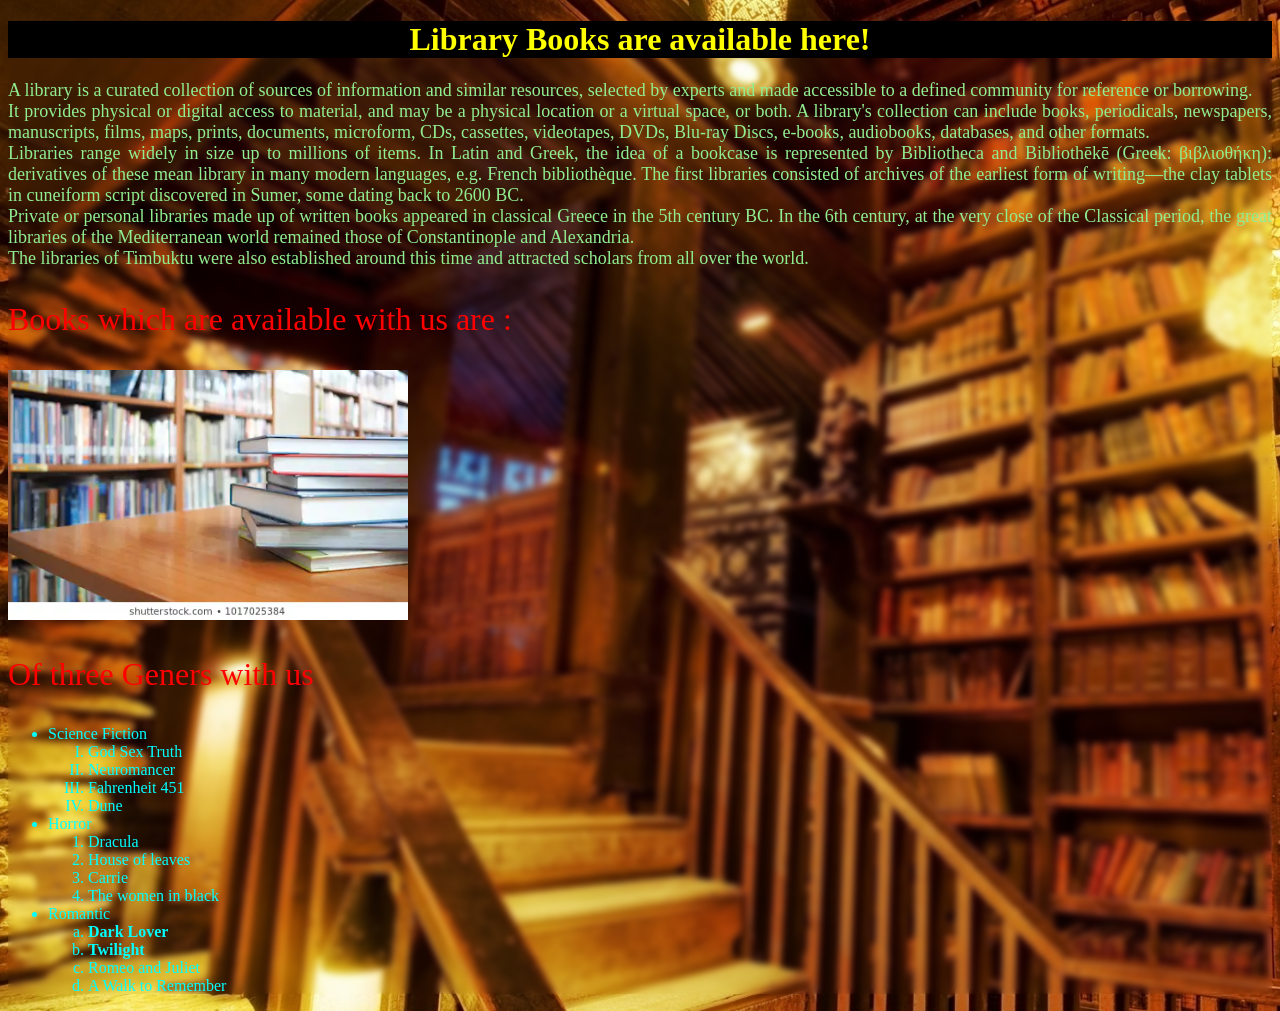
<file: index.html>
<!DOCTYPE html>
<html lang="en">
<head>
    <meta charset="UTF-8">
    <meta name="viewport" content="width=device-width, initial-scale=1.0">
    <title>Library management</title>
    <link href="style2.css" type="text/css" rel="stylesheet">
</head>
<body>
    <h1>Library Books are available here!</h1>
    <p class="two">A library is a curated collection of sources of information and similar resources, selected by experts and made accessible to a defined community for reference or borrowing.
        <br> It provides physical or digital access to material, and may be a physical location or a virtual space, or both. A library's collection can include books, periodicals, newspapers, manuscripts, films, maps, prints, documents, microform, CDs, cassettes, videotapes, DVDs, Blu-ray Discs, e-books, audiobooks, databases, and other formats.
        <br> Libraries range widely in size up to millions of items. In Latin and Greek, the idea of a bookcase is represented by Bibliotheca and Bibliothēkē (Greek: βιβλιοθήκη): derivatives of these mean library in many modern languages, e.g. French bibliothèque.

        The first libraries consisted of archives of the earliest form of writing—the clay tablets in cuneiform script discovered in Sumer, some dating back to 2600 BC.
        <br>
         Private or personal libraries made up of written books appeared in classical Greece in the 5th century BC. In the 6th century, at the very close of the Classical period, the great libraries of the Mediterranean world remained those of Constantinople and Alexandria.
         <br> The libraries of Timbuktu were also established around this time and attracted scholars from all over the world.</p>
    
    <p class="one">Books which are available with us are : </p>
    <img src="libraryimage.jpg" width="400px" height="250px">
    <p class="one">Of three Geners with us
    <ul>
        <li>Science Fiction</li>
        <ol type="I">
            <li>God Sex Truth</li>
            <li>Neuromancer</li>
            <li>Fahrenheit 451</li>
            <li>Dune</li>
        </ol>
        <li>Horror</li>
        <ol type="1">
            <li>Dracula</li>
            <li>House of leaves</li>
            <li>Carrie</li>
            <li>The women in black</li>
        </ol>
        <li>Romantic</li>
        <ol type="a">
            <li><b>Dark Lover</b></li>
            <li><b>Twilight</b></li>
            <li><b></b>Romeo and Juliet</li>
            <li>A Walk to Remember</li>
        </ol>
    </ul></p>
</body>
</html>
</file>
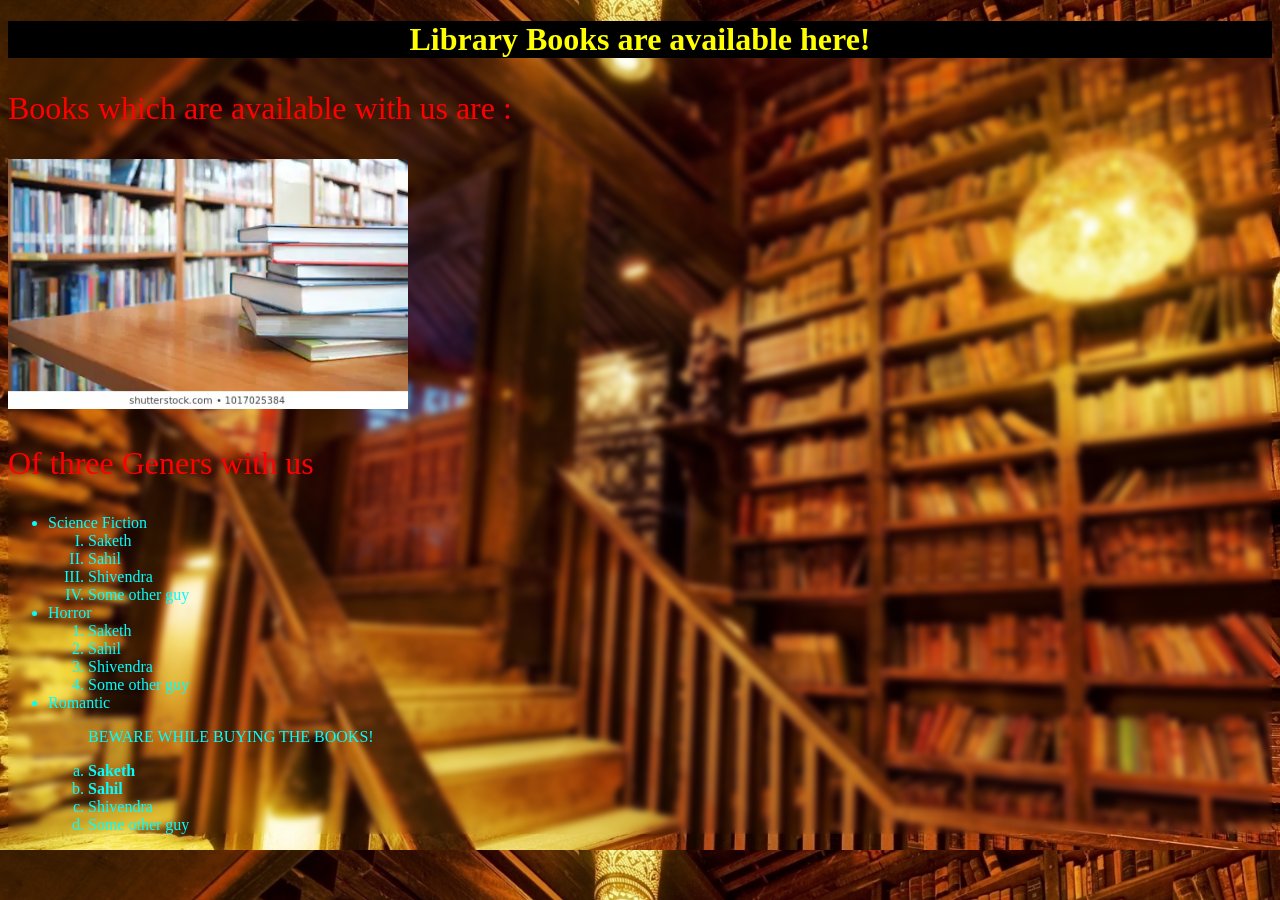
<file: library.html>
<!DOCTYPE html>
<html lang="en">
<head>
    <meta charset="UTF-8">
    <meta name="viewport" content="width=device-width, initial-scale=1.0">
    <title>Library management</title>
    <link href="style2.css" type="text/css" rel="stylesheet">
</head>
<body>
    <h1>Library Books are available here!</h1>
    <p class="one">Books which are available with us are : </p>
    <img src="libraryimage.jpg" width="400px" height="250px">
    <p class="one">Of three Geners with us
    <ul>
        <li>Science Fiction</li>
        <ol type="I">
            <li>Saketh</li>
            <li>Sahil</li>
            <li>Shivendra</li>
            <li>Some other guy</li>
        </ol>
        <li>Horror</li>
        <ol type="1">
            <li>Saketh</li>
            <li>Sahil</li>
            <li>Shivendra</li>
            <li>Some other guy</li>
        </ol>
        <li>Romantic</li>
        <ol type="a">
            <p><div>BEWARE WHILE BUYING THE BOOKS!</div></p>
            <li><b>Saketh</b></li>
            <li><b>Sahil</b></li>
            <li><b></b>Shivendra</li>
            <li>Some other guy</li>
        </ol>
    </ul></p>
</body>
</html>
</file>
<file: style2.css>
h1{
    color: yellow;
    background-color: black;
    text-align: center;
}
p.two{
    color: lightgreen;
    text-align: justify;
    font-size: large;
}
p.one{
    color: red;
    text-align: justify;
    font-size: xx-large;
}
body{
    background-image: url(libraryphoto.jpg);
    background-size:cover;
    backdrop-filter: blur(3px);
    color:aqua;
}
</file>
